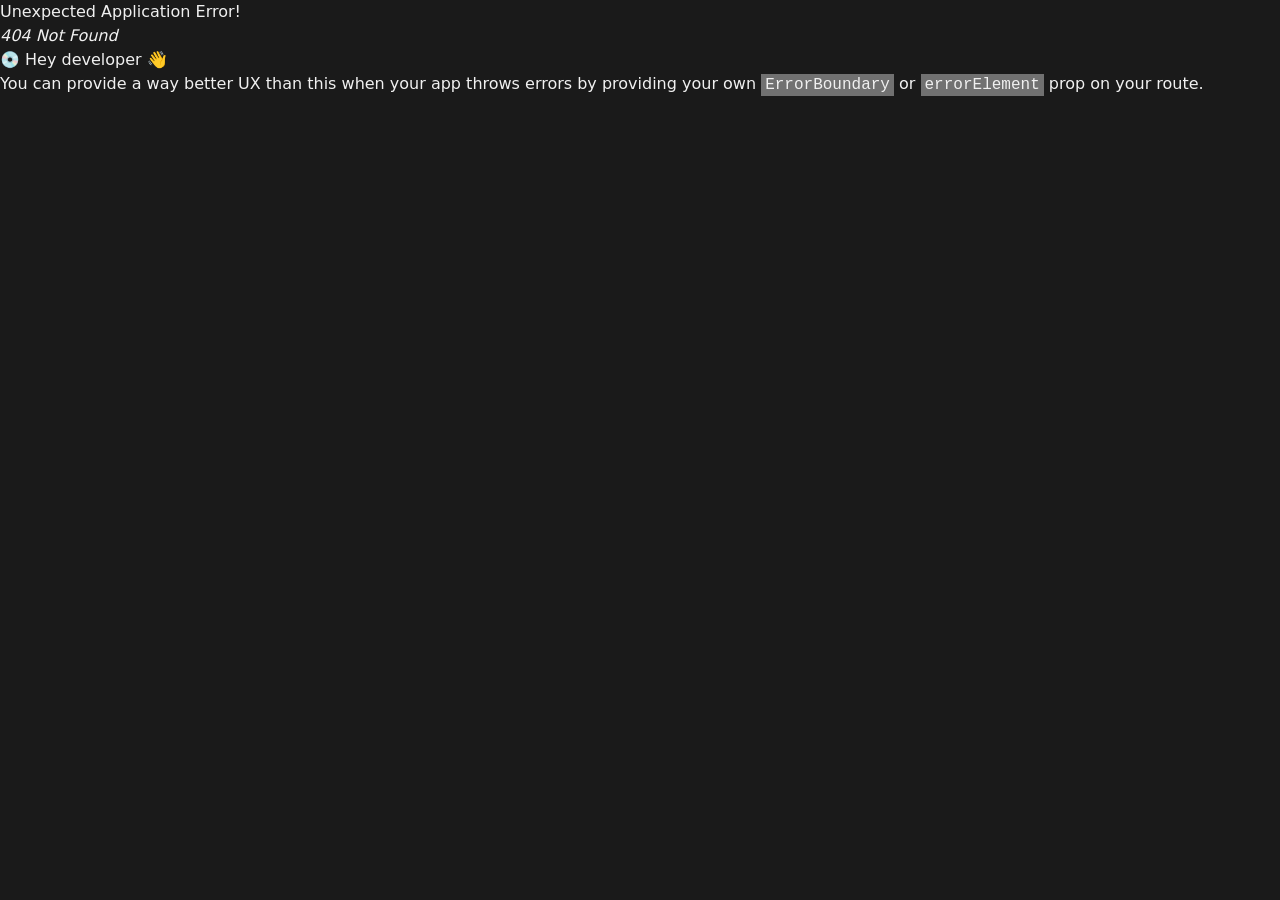
<file: index.html>
<html lang="en">
  <head>
    <meta charset="UTF-8" />
    <meta name="viewport" content="width=device-width, initial-scale=1.0" />
    <title>MidiEl Studio</title>
    <script type="module" crossorigin src="./assets/main-BSeRpK_V.js"></script>
    <link rel="stylesheet" crossorigin href="./assets/main-D2CSCShH.css">
  </head>
  <body>
    <div id="root"></div>
  </body>
</html>
</file>
<file: assets/main-D2CSCShH.css>
*,:before,:after{--tw-border-spacing-x: 0;--tw-border-spacing-y: 0;--tw-translate-x: 0;--tw-translate-y: 0;--tw-rotate: 0;--tw-skew-x: 0;--tw-skew-y: 0;--tw-scale-x: 1;--tw-scale-y: 1;--tw-pan-x: ;--tw-pan-y: ;--tw-pinch-zoom: ;--tw-scroll-snap-strictness: proximity;--tw-gradient-from-position: ;--tw-gradient-via-position: ;--tw-gradient-to-position: ;--tw-ordinal: ;--tw-slashed-zero: ;--tw-numeric-figure: ;--tw-numeric-spacing: ;--tw-numeric-fraction: ;--tw-ring-inset: ;--tw-ring-offset-width: 0px;--tw-ring-offset-color: #fff;--tw-ring-color: rgb(59 130 246 / .5);--tw-ring-offset-shadow: 0 0 #0000;--tw-ring-shadow: 0 0 #0000;--tw-shadow: 0 0 #0000;--tw-shadow-colored: 0 0 #0000;--tw-blur: ;--tw-brightness: ;--tw-contrast: ;--tw-grayscale: ;--tw-hue-rotate: ;--tw-invert: ;--tw-saturate: ;--tw-sepia: ;--tw-drop-shadow: ;--tw-backdrop-blur: ;--tw-backdrop-brightness: ;--tw-backdrop-contrast: ;--tw-backdrop-grayscale: ;--tw-backdrop-hue-rotate: ;--tw-backdrop-invert: ;--tw-backdrop-opacity: ;--tw-backdrop-saturate: ;--tw-backdrop-sepia: ;--tw-contain-size: ;--tw-contain-layout: ;--tw-contain-paint: ;--tw-contain-style: }::backdrop{--tw-border-spacing-x: 0;--tw-border-spacing-y: 0;--tw-translate-x: 0;--tw-translate-y: 0;--tw-rotate: 0;--tw-skew-x: 0;--tw-skew-y: 0;--tw-scale-x: 1;--tw-scale-y: 1;--tw-pan-x: ;--tw-pan-y: ;--tw-pinch-zoom: ;--tw-scroll-snap-strictness: proximity;--tw-gradient-from-position: ;--tw-gradient-via-position: ;--tw-gradient-to-position: ;--tw-ordinal: ;--tw-slashed-zero: ;--tw-numeric-figure: ;--tw-numeric-spacing: ;--tw-numeric-fraction: ;--tw-ring-inset: ;--tw-ring-offset-width: 0px;--tw-ring-offset-color: #fff;--tw-ring-color: rgb(59 130 246 / .5);--tw-ring-offset-shadow: 0 0 #0000;--tw-ring-shadow: 0 0 #0000;--tw-shadow: 0 0 #0000;--tw-shadow-colored: 0 0 #0000;--tw-blur: ;--tw-brightness: ;--tw-contrast: ;--tw-grayscale: ;--tw-hue-rotate: ;--tw-invert: ;--tw-saturate: ;--tw-sepia: ;--tw-drop-shadow: ;--tw-backdrop-blur: ;--tw-backdrop-brightness: ;--tw-backdrop-contrast: ;--tw-backdrop-grayscale: ;--tw-backdrop-hue-rotate: ;--tw-backdrop-invert: ;--tw-backdrop-opacity: ;--tw-backdrop-saturate: ;--tw-backdrop-sepia: ;--tw-contain-size: ;--tw-contain-layout: ;--tw-contain-paint: ;--tw-contain-style: }*,:before,:after{box-sizing:border-box;border-width:0;border-style:solid;border-color:#e5e7eb}:before,:after{--tw-content: ""}html,:host{line-height:1.5;-webkit-text-size-adjust:100%;-moz-tab-size:4;-o-tab-size:4;tab-size:4;font-family:ui-sans-serif,system-ui,sans-serif,"Apple Color Emoji","Segoe UI Emoji",Segoe UI Symbol,"Noto Color Emoji";font-feature-settings:normal;font-variation-settings:normal;-webkit-tap-highlight-color:transparent}body{margin:0;line-height:inherit}hr{height:0;color:inherit;border-top-width:1px}abbr:where([title]){-webkit-text-decoration:underline dotted;text-decoration:underline dotted}h1,h2,h3,h4,h5,h6{font-size:inherit;font-weight:inherit}a{color:inherit;text-decoration:inherit}b,strong{font-weight:bolder}code,kbd,samp,pre{font-family:ui-monospace,SFMono-Regular,Menlo,Monaco,Consolas,Liberation Mono,Courier New,monospace;font-feature-settings:normal;font-variation-settings:normal;font-size:1em}small{font-size:80%}sub,sup{font-size:75%;line-height:0;position:relative;vertical-align:baseline}sub{bottom:-.25em}sup{top:-.5em}table{text-indent:0;border-color:inherit;border-collapse:collapse}button,input,optgroup,select,textarea{font-family:inherit;font-feature-settings:inherit;font-variation-settings:inherit;font-size:100%;font-weight:inherit;line-height:inherit;letter-spacing:inherit;color:inherit;margin:0;padding:0}button,select{text-transform:none}button,input:where([type=button]),input:where([type=reset]),input:where([type=submit]){-webkit-appearance:button;background-color:transparent;background-image:none}:-moz-focusring{outline:auto}:-moz-ui-invalid{box-shadow:none}progress{vertical-align:baseline}::-webkit-inner-spin-button,::-webkit-outer-spin-button{height:auto}[type=search]{-webkit-appearance:textfield;outline-offset:-2px}::-webkit-search-decoration{-webkit-appearance:none}::-webkit-file-upload-button{-webkit-appearance:button;font:inherit}summary{display:list-item}blockquote,dl,dd,h1,h2,h3,h4,h5,h6,hr,figure,p,pre{margin:0}fieldset{margin:0;padding:0}legend{padding:0}ol,ul,menu{list-style:none;margin:0;padding:0}dialog{padding:0}textarea{resize:vertical}input::-moz-placeholder,textarea::-moz-placeholder{opacity:1;color:#9ca3af}input::placeholder,textarea::placeholder{opacity:1;color:#9ca3af}button,[role=button]{cursor:pointer}:disabled{cursor:default}img,svg,video,canvas,audio,iframe,embed,object{display:block;vertical-align:middle}img,video{max-width:100%;height:auto}[hidden]:where(:not([hidden=until-found])){display:none}.container{width:100%}@media (min-width: 640px){.container{max-width:640px}}@media (min-width: 768px){.container{max-width:768px}}@media (min-width: 1024px){.container{max-width:1024px}}@media (min-width: 1280px){.container{max-width:1280px}}@media (min-width: 1536px){.container{max-width:1536px}}.pointer-events-none{pointer-events:none}.visible{visibility:visible}.fixed{position:fixed}.absolute{position:absolute}.relative{position:relative}.inset-0{inset:0}.inset-y-0{top:0;bottom:0}.bottom-0{bottom:0}.left-0{left:0}.right-0{right:0}.top-0{top:0}.top-8{top:2rem}.z-20{z-index:20}.z-50{z-index:50}.mx-4{margin-left:1rem;margin-right:1rem}.my-1{margin-top:.25rem;margin-bottom:.25rem}.mb-2{margin-bottom:.5rem}.mb-3{margin-bottom:.75rem}.mb-4{margin-bottom:1rem}.mb-6{margin-bottom:1.5rem}.ml-2{margin-left:.5rem}.ml-auto{margin-left:auto}.mt-1{margin-top:.25rem}.mt-2{margin-top:.5rem}.mt-6{margin-top:1.5rem}.block{display:block}.flex{display:flex}.inline-flex{display:inline-flex}.grid{display:grid}.contents{display:contents}.hidden{display:none}.aspect-video{aspect-ratio:16 / 9}.h-2{height:.5rem}.h-5{height:1.25rem}.h-8{height:2rem}.h-full{height:100%}.h-screen{height:100vh}.max-h-\[80vh\]{max-height:80vh}.min-h-screen{min-height:100vh}.w-5{width:1.25rem}.w-8{width:2rem}.w-96{width:24rem}.w-full{width:100%}.min-w-48{min-width:12rem}.max-w-2xl{max-width:42rem}.max-w-4xl{max-width:56rem}.max-w-md{max-width:28rem}.flex-1{flex:1 1 0%}.flex-shrink-0{flex-shrink:0}.transform{transform:translate(var(--tw-translate-x),var(--tw-translate-y)) rotate(var(--tw-rotate)) skew(var(--tw-skew-x)) skewY(var(--tw-skew-y)) scaleX(var(--tw-scale-x)) scaleY(var(--tw-scale-y))}.cursor-default{cursor:default}.cursor-not-allowed{cursor:not-allowed}.cursor-pointer{cursor:pointer}.resize{resize:both}.list-inside{list-style-position:inside}.list-decimal{list-style-type:decimal}.appearance-none{-webkit-appearance:none;-moz-appearance:none;appearance:none}.grid-cols-1{grid-template-columns:repeat(1,minmax(0,1fr))}.grid-cols-2{grid-template-columns:repeat(2,minmax(0,1fr))}.flex-col{flex-direction:column}.items-center{align-items:center}.justify-end{justify-content:flex-end}.justify-center{justify-content:center}.justify-between{justify-content:space-between}.gap-2{gap:.5rem}.gap-3{gap:.75rem}.gap-4{gap:1rem}.space-x-2>:not([hidden])~:not([hidden]){--tw-space-x-reverse: 0;margin-right:calc(.5rem * var(--tw-space-x-reverse));margin-left:calc(.5rem * calc(1 - var(--tw-space-x-reverse)))}.space-x-3>:not([hidden])~:not([hidden]){--tw-space-x-reverse: 0;margin-right:calc(.75rem * var(--tw-space-x-reverse));margin-left:calc(.75rem * calc(1 - var(--tw-space-x-reverse)))}.space-y-4>:not([hidden])~:not([hidden]){--tw-space-y-reverse: 0;margin-top:calc(1rem * calc(1 - var(--tw-space-y-reverse)));margin-bottom:calc(1rem * var(--tw-space-y-reverse))}.space-y-6>:not([hidden])~:not([hidden]){--tw-space-y-reverse: 0;margin-top:calc(1.5rem * calc(1 - var(--tw-space-y-reverse)));margin-bottom:calc(1.5rem * var(--tw-space-y-reverse))}.overflow-hidden{overflow:hidden}.overflow-y-auto{overflow-y:auto}.whitespace-nowrap{white-space:nowrap}.rounded{border-radius:.25rem}.rounded-2xl{border-radius:1rem}.rounded-full{border-radius:9999px}.rounded-lg{border-radius:.5rem}.rounded-md{border-radius:.375rem}.border{border-width:1px}.border-0{border-width:0px}.border-b{border-bottom-width:1px}.border-t{border-top-width:1px}.border-gray-300{--tw-border-opacity: 1;border-color:rgb(209 213 219 / var(--tw-border-opacity, 1))}.border-gray-600{--tw-border-opacity: 1;border-color:rgb(75 85 99 / var(--tw-border-opacity, 1))}.border-gray-700{--tw-border-opacity: 1;border-color:rgb(55 65 81 / var(--tw-border-opacity, 1))}.border-white\/30{border-color:#ffffff4d}.border-zinc-500{--tw-border-opacity: 1;border-color:rgb(113 113 122 / var(--tw-border-opacity, 1))}.border-zinc-600{--tw-border-opacity: 1;border-color:rgb(82 82 91 / var(--tw-border-opacity, 1))}.bg-black{--tw-bg-opacity: 1;background-color:rgb(0 0 0 / var(--tw-bg-opacity, 1))}.bg-blue-600{--tw-bg-opacity: 1;background-color:rgb(37 99 235 / var(--tw-bg-opacity, 1))}.bg-gray-700{--tw-bg-opacity: 1;background-color:rgb(55 65 81 / var(--tw-bg-opacity, 1))}.bg-gray-800{--tw-bg-opacity: 1;background-color:rgb(31 41 55 / var(--tw-bg-opacity, 1))}.bg-gray-900{--tw-bg-opacity: 1;background-color:rgb(17 24 39 / var(--tw-bg-opacity, 1))}.bg-white{--tw-bg-opacity: 1;background-color:rgb(255 255 255 / var(--tw-bg-opacity, 1))}.bg-zinc-700{--tw-bg-opacity: 1;background-color:rgb(63 63 70 / var(--tw-bg-opacity, 1))}.bg-opacity-50{--tw-bg-opacity: .5}.bg-gradient-to-br{background-image:linear-gradient(to bottom right,var(--tw-gradient-stops))}.from-gray-900{--tw-gradient-from: #111827 var(--tw-gradient-from-position);--tw-gradient-to: rgb(17 24 39 / 0) var(--tw-gradient-to-position);--tw-gradient-stops: var(--tw-gradient-from), var(--tw-gradient-to)}.to-slate-800{--tw-gradient-to: #1e293b var(--tw-gradient-to-position)}.p-2{padding:.5rem}.p-4{padding:1rem}.p-6{padding:1.5rem}.p-8{padding:2rem}.px-2{padding-left:.5rem;padding-right:.5rem}.px-3{padding-left:.75rem;padding-right:.75rem}.px-4{padding-left:1rem;padding-right:1rem}.py-1{padding-top:.25rem;padding-bottom:.25rem}.py-2{padding-top:.5rem;padding-bottom:.5rem}.py-2\.5{padding-top:.625rem;padding-bottom:.625rem}.pb-4{padding-bottom:1rem}.pl-10{padding-left:2.5rem}.pl-3{padding-left:.75rem}.pr-2{padding-right:.5rem}.pt-4{padding-top:1rem}.text-left{text-align:left}.text-center{text-align:center}.text-2xl{font-size:1.5rem;line-height:2rem}.text-3xl{font-size:1.875rem;line-height:2.25rem}.text-5xl{font-size:3rem;line-height:1}.text-lg{font-size:1.125rem;line-height:1.75rem}.text-sm{font-size:.875rem;line-height:1.25rem}.text-xl{font-size:1.25rem;line-height:1.75rem}.text-xs{font-size:.75rem;line-height:1rem}.font-bold{font-weight:700}.font-medium{font-weight:500}.font-semibold{font-weight:600}.italic{font-style:italic}.leading-6{line-height:1.5rem}.text-blue-400{--tw-text-opacity: 1;color:rgb(96 165 250 / var(--tw-text-opacity, 1))}.text-gray-200{--tw-text-opacity: 1;color:rgb(229 231 235 / var(--tw-text-opacity, 1))}.text-gray-300{--tw-text-opacity: 1;color:rgb(209 213 219 / var(--tw-text-opacity, 1))}.text-gray-400{--tw-text-opacity: 1;color:rgb(156 163 175 / var(--tw-text-opacity, 1))}.text-gray-500{--tw-text-opacity: 1;color:rgb(107 114 128 / var(--tw-text-opacity, 1))}.text-gray-600{--tw-text-opacity: 1;color:rgb(75 85 99 / var(--tw-text-opacity, 1))}.text-gray-700{--tw-text-opacity: 1;color:rgb(55 65 81 / var(--tw-text-opacity, 1))}.text-gray-800{--tw-text-opacity: 1;color:rgb(31 41 55 / var(--tw-text-opacity, 1))}.text-white{--tw-text-opacity: 1;color:rgb(255 255 255 / var(--tw-text-opacity, 1))}.text-white\/80{color:#fffc}.opacity-50{opacity:.5}.shadow-lg{--tw-shadow: 0 10px 15px -3px rgb(0 0 0 / .1), 0 4px 6px -4px rgb(0 0 0 / .1);--tw-shadow-colored: 0 10px 15px -3px var(--tw-shadow-color), 0 4px 6px -4px var(--tw-shadow-color);box-shadow:var(--tw-ring-offset-shadow, 0 0 #0000),var(--tw-ring-shadow, 0 0 #0000),var(--tw-shadow)}.shadow-sm{--tw-shadow: 0 1px 2px 0 rgb(0 0 0 / .05);--tw-shadow-colored: 0 1px 2px 0 var(--tw-shadow-color);box-shadow:var(--tw-ring-offset-shadow, 0 0 #0000),var(--tw-ring-shadow, 0 0 #0000),var(--tw-shadow)}.shadow-xl{--tw-shadow: 0 20px 25px -5px rgb(0 0 0 / .1), 0 8px 10px -6px rgb(0 0 0 / .1);--tw-shadow-colored: 0 20px 25px -5px var(--tw-shadow-color), 0 8px 10px -6px var(--tw-shadow-color);box-shadow:var(--tw-ring-offset-shadow, 0 0 #0000),var(--tw-ring-shadow, 0 0 #0000),var(--tw-shadow)}.ring-1{--tw-ring-offset-shadow: var(--tw-ring-inset) 0 0 0 var(--tw-ring-offset-width) var(--tw-ring-offset-color);--tw-ring-shadow: var(--tw-ring-inset) 0 0 0 calc(1px + var(--tw-ring-offset-width)) var(--tw-ring-color);box-shadow:var(--tw-ring-offset-shadow),var(--tw-ring-shadow),var(--tw-shadow, 0 0 #0000)}.ring-inset{--tw-ring-inset: inset}.ring-gray-600{--tw-ring-opacity: 1;--tw-ring-color: rgb(75 85 99 / var(--tw-ring-opacity, 1))}.filter{filter:var(--tw-blur) var(--tw-brightness) var(--tw-contrast) var(--tw-grayscale) var(--tw-hue-rotate) var(--tw-invert) var(--tw-saturate) var(--tw-sepia) var(--tw-drop-shadow)}.transition{transition-property:color,background-color,border-color,text-decoration-color,fill,stroke,opacity,box-shadow,transform,filter,backdrop-filter;transition-timing-function:cubic-bezier(.4,0,.2,1);transition-duration:.15s}.transition-colors{transition-property:color,background-color,border-color,text-decoration-color,fill,stroke;transition-timing-function:cubic-bezier(.4,0,.2,1);transition-duration:.15s}.duration-200{transition-duration:.2s}:root{--chords-color: "rgba(52, 152, 219, 0.9)";--melody-color: "rgba(231, 76, 60, 0.9)";--bassline-color: "rgba(46, 204, 113, 0.9)";--border-color: "#333";--grid-line-color: "#444";--grid-beat-line-color: "#666";--grid-bg: "#2c2c2c";--piano-key-white: "#f8f8f8";--piano-key-black: "#333";--piano-key-white-border: "#ccc";--selected-border-color: "#f1c40f";--highlighted-bg: "rgba(241, 196, 15, 0.2)";--ruler-text-color: "#aaa";--playhead-color: rgb(255, 255, 255);--selection-box-border: "#fff";--selection-box-fill: "rgba(255, 255, 255, 0.2)";--cursor-row-highlight: "rgba(255, 255, 255, 0.05)"}.instrument-scroll::-webkit-scrollbar{width:8px}.instrument-scroll::-webkit-scrollbar-track{background:#2d3748;border-radius:4px}.instrument-scroll::-webkit-scrollbar-thumb{background:#4a5568;border-radius:4px}.instrument-scroll::-webkit-scrollbar-thumb:hover{background:#718096}html{box-sizing:border-box}*,*:before,*:after{box-sizing:inherit}html,body{margin:0;padding:0;background-color:#1a1a1a;color:#f0f0f0;height:100%;width:100%}#sequencer-container-outer{font-family:-apple-system,BlinkMacSystemFont,Segoe UI,Roboto,Oxygen,Ubuntu,Cantarell,Open Sans,Helvetica Neue,sans-serif;background-color:#000;color:#f0f0f0;display:flex;justify-content:center;align-items:flex-start;margin:0;padding:0;-webkit-user-select:none;-moz-user-select:none;user-select:none;height:100vh;width:100vw}#sequencer-container{background-color:#2c2c2c;display:flex;flex-direction:column;height:100%;width:100%}#sequencer-container h1{text-align:center;margin:0;padding:10px 0;color:#fff}#toolbar{display:flex;flex-direction:column;padding:10px;background-color:#333;border-radius:5px;margin-bottom:20px;gap:10px;flex-shrink:0}.toolbar-row{display:flex;align-items:center;gap:15px;flex-wrap:wrap;min-height:40px}.ai-row{border-top:1px solid #555;padding-top:10px;margin-top:5px}.ai-group{display:flex;align-items:center;gap:10px;width:100%}.ai-group input{flex:1;min-width:300px}.tool-group{display:flex;align-items:center;gap:10px}#toolbar button{padding:8px 15px;border:none;border-radius:4px;cursor:pointer;background-color:#555;color:#fff;font-size:14px;transition:background-color .2s}#toolbar button:disabled{background-color:#444;color:#888;cursor:not-allowed}#toolbar button:hover:not(:disabled){background-color:#666}#toolbar button.active,#toolbar button.active:hover:not(:disabled){background-color:#007bff;box-shadow:0 0 5px #007bffb3}#ai-prompt{background-color:#444;border:1px solid #666;color:#fff;border-radius:4px;padding:8px;min-width:250px}.dropdown{position:relative;display:inline-block}.dropdown-content{display:none;position:absolute;background-color:#333;min-width:180px;box-shadow:0 8px 16px #0003;z-index:100;border-radius:4px;padding:5px 0}.dropdown-content button{color:#fff;padding:10px 16px;text-decoration:none;display:block;width:100%;text-align:left}.dropdown-content button:hover{background-color:#555}.dropdown:hover .dropdown-content{display:block}#content-wrapper{display:flex;border:1px solid var(--border-color);flex-grow:1;min-height:0}#timeline-wrapper{display:flex;flex-direction:column;flex:1;min-height:0;overflow:hidden}#piano-roll-container{position:sticky;left:0;z-index:10;width:60px;min-width:60px;overflow:hidden;background-color:#383838;height:calc(100% - 30px);align-self:flex-end}#piano-roll-canvas{cursor:pointer}#main-panel{display:flex;flex-direction:column;flex-grow:1;overflow:hidden}#ruler-container{height:30px;min-height:30px;background-color:#383838;border-bottom:1px solid var(--border-color);overflow:hidden}#grid-container{position:relative;overflow:scroll;flex-grow:1;background-color:var(--grid-bg)}#grid-container canvas{position:absolute;top:0;left:0}#interaction-canvas{z-index:4}#notes-canvas{z-index:3}#highlight-canvas{z-index:2}#grid-canvas{z-index:1}#genre-modal{position:fixed;top:0;left:0;width:100%;height:100%;background-color:#000000d9;display:none;justify-content:center;align-items:center;z-index:1000;padding:20px}#genre-modal-content{background-color:#2c2c2c;padding:40px;border-radius:10px;box-shadow:0 8px 30px #000000b3;text-align:center;width:90%;max-width:600px;display:flex;flex-direction:column;position:relative}#genre-modal h2{color:#fff;margin-top:0;font-size:2.5em;text-shadow:0 2px 4px rgba(0,0,0,.5)}#genre-list{display:flex;flex-direction:column;gap:10px;margin-top:30px;max-height:350px;overflow-y:auto;padding-right:15px}#genre-list::-webkit-scrollbar{width:10px}#genre-list::-webkit-scrollbar-thumb{background-color:#555;border-radius:5px}#genre-list::-webkit-scrollbar-track{background-color:#333}#genre-list button{background-color:#555;color:#fff;border:none;padding:15px 30px;font-size:1.2em;border-radius:8px;cursor:pointer;transition:background-color .3s,transform .2s,box-shadow .3s;text-align:left}#genre-list button:hover{background-color:#007bff;transform:translate(5px);box-shadow:0 6px 15px #007bff66}#genre-list button:active{transform:translate(0);box-shadow:none}.close-modal-btn{position:absolute;top:10px;right:15px;background:none;border:none;font-size:2.5rem;color:#aaa;cursor:pointer;line-height:1;padding:0;transition:color .2s}.close-modal-btn:hover{color:#fff}.toggle-switch{display:flex;align-items:center;margin-left:15px}.toggle-switch span{margin-left:8px;font-size:.9em}.toggle-input{display:none}.toggle-label{display:block;width:40px;height:20px;background-color:#ccc;border-radius:10px;position:relative;cursor:pointer;transition:background-color .2s ease}.toggle-label:after{content:"";position:absolute;width:16px;height:16px;background-color:#fff;border-radius:50%;top:2px;left:2px;transition:transform .2s ease}.toggle-input:checked+.toggle-label{background-color:#4caf50}.toggle-input:checked+.toggle-label:after{transform:translate(20px)}canvas:focus{outline:none!important}#content-wrapper *:focus{outline:none!important}*:focus{outline:none!important}.slider{-webkit-appearance:none;-moz-appearance:none;appearance:none;height:6px;border-radius:3px;outline:none}.slider::-webkit-slider-thumb{-webkit-appearance:none;appearance:none;width:16px;height:16px;border-radius:50%;background:#4caf50;cursor:pointer;border:2px solid #fff;box-shadow:0 2px 4px #0000004d}.slider::-webkit-slider-thumb:hover{background:#45a049;transform:scale(1.1)}.slider::-moz-range-thumb{width:16px;height:16px;border-radius:50%;background:#4caf50;cursor:pointer;border:2px solid #fff;box-shadow:0 2px 4px #0000004d}.slider::-moz-range-thumb:hover{background:#45a049;transform:scale(1.1)}@media (max-width: 768px){.toolbar-row{gap:8px}.tool-group{gap:5px}.tool-group strong{font-size:12px}#toolbar button{padding:6px 10px;font-size:12px}.ai-group input{min-width:200px}#ai-prompt{min-width:150px}}@media (max-width: 480px){.toolbar-row{flex-direction:column;align-items:flex-start;gap:5px}.tool-group{flex-wrap:wrap}#toolbar button{padding:4px 8px;font-size:11px}}.placeholder\:text-gray-400::-moz-placeholder{--tw-text-opacity: 1;color:rgb(156 163 175 / var(--tw-text-opacity, 1))}.placeholder\:text-gray-400::placeholder{--tw-text-opacity: 1;color:rgb(156 163 175 / var(--tw-text-opacity, 1))}.hover\:bg-blue-500:hover{--tw-bg-opacity: 1;background-color:rgb(59 130 246 / var(--tw-bg-opacity, 1))}.hover\:bg-blue-700:hover{--tw-bg-opacity: 1;background-color:rgb(29 78 216 / var(--tw-bg-opacity, 1))}.hover\:bg-gray-50:hover{--tw-bg-opacity: 1;background-color:rgb(249 250 251 / var(--tw-bg-opacity, 1))}.hover\:bg-gray-600:hover{--tw-bg-opacity: 1;background-color:rgb(75 85 99 / var(--tw-bg-opacity, 1))}.hover\:bg-gray-700:hover{--tw-bg-opacity: 1;background-color:rgb(55 65 81 / var(--tw-bg-opacity, 1))}.hover\:bg-zinc-600:hover{--tw-bg-opacity: 1;background-color:rgb(82 82 91 / var(--tw-bg-opacity, 1))}.hover\:text-blue-300:hover{--tw-text-opacity: 1;color:rgb(147 197 253 / var(--tw-text-opacity, 1))}.hover\:text-white:hover{--tw-text-opacity: 1;color:rgb(255 255 255 / var(--tw-text-opacity, 1))}.focus\:border-transparent:focus{border-color:transparent}.focus\:ring-2:focus{--tw-ring-offset-shadow: var(--tw-ring-inset) 0 0 0 var(--tw-ring-offset-width) var(--tw-ring-offset-color);--tw-ring-shadow: var(--tw-ring-inset) 0 0 0 calc(2px + var(--tw-ring-offset-width)) var(--tw-ring-color);box-shadow:var(--tw-ring-offset-shadow),var(--tw-ring-shadow),var(--tw-shadow, 0 0 #0000)}.focus\:ring-inset:focus{--tw-ring-inset: inset}.focus\:ring-blue-500:focus{--tw-ring-opacity: 1;--tw-ring-color: rgb(59 130 246 / var(--tw-ring-opacity, 1))}.focus\:ring-gray-500:focus{--tw-ring-opacity: 1;--tw-ring-color: rgb(107 114 128 / var(--tw-ring-opacity, 1))}.focus\:ring-offset-2:focus{--tw-ring-offset-width: 2px}.focus-visible\:outline:focus-visible{outline-style:solid}.focus-visible\:outline-2:focus-visible{outline-width:2px}.focus-visible\:outline-offset-2:focus-visible{outline-offset:2px}.focus-visible\:outline-blue-600:focus-visible{outline-color:#2563eb}.group:hover .group-hover\:text-blue-300{--tw-text-opacity: 1;color:rgb(147 197 253 / var(--tw-text-opacity, 1))}@media (min-width: 640px){.sm\:text-sm{font-size:.875rem;line-height:1.25rem}}@media (min-width: 768px){.md\:grid-cols-2{grid-template-columns:repeat(2,minmax(0,1fr))}.md\:grid-cols-3{grid-template-columns:repeat(3,minmax(0,1fr))}}
</file>
